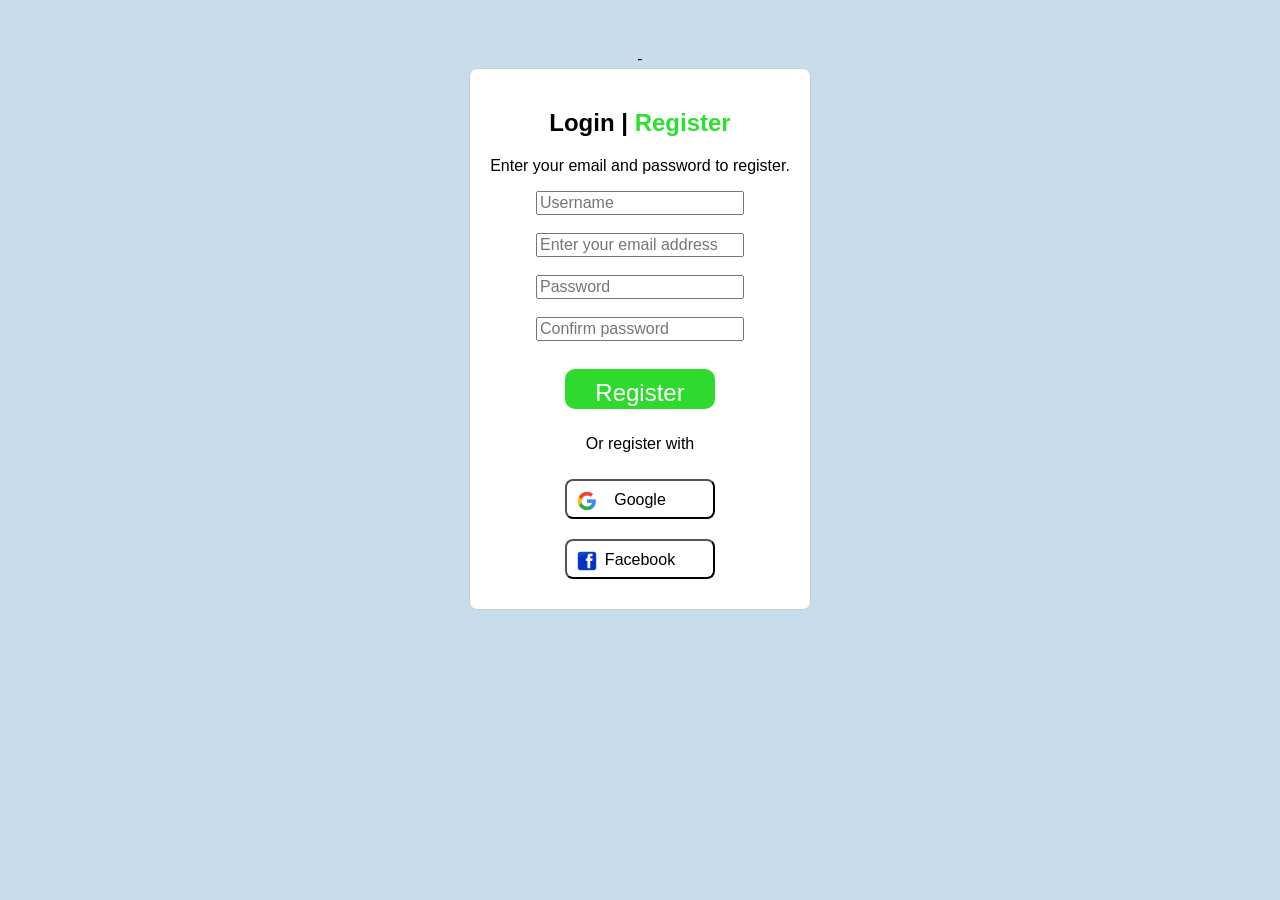
<file: index.html>
-<!DOCTYPE html>
<html lang="en">
<head>
    <meta charset="UTF-8">
    <meta name="viewport" content="width=device-width, initial-scale=1.0">
    <title>Registration</title>
    <link rel="stylesheet" href="css/normalize.css">
    <link rel="stylesheet" href="css/style.css">
</head>
<body>
    <div class="box">
    <h2> Login  | <span style="color:rgb(46, 224, 46)">Register</span></h2>
    <p>Enter your email and password to register.</p>
    <form>
        <input type="text" placeholder="Username" required><br><br>
        <input type="email" placeholder="Enter your email address" required><br><br>
    <input type="password" placeholder="Password" required>
      <br><br>
            <input type="password" placeholder="Confirm password" required><br><br>
        <button id="bigButton">Register</button>
    </form>
    <p>Or register with</p>
    <button><img src="img/google.png" alt="Google brand logo on register with Google button" width="20" height="20">Google</button><br>
    <button><img src="img/facebook.png" alt="Facebook brand logo on register with Facebook button" width="20" height="20">Facebook</button>
    </div>
</body>
</html>
</file>
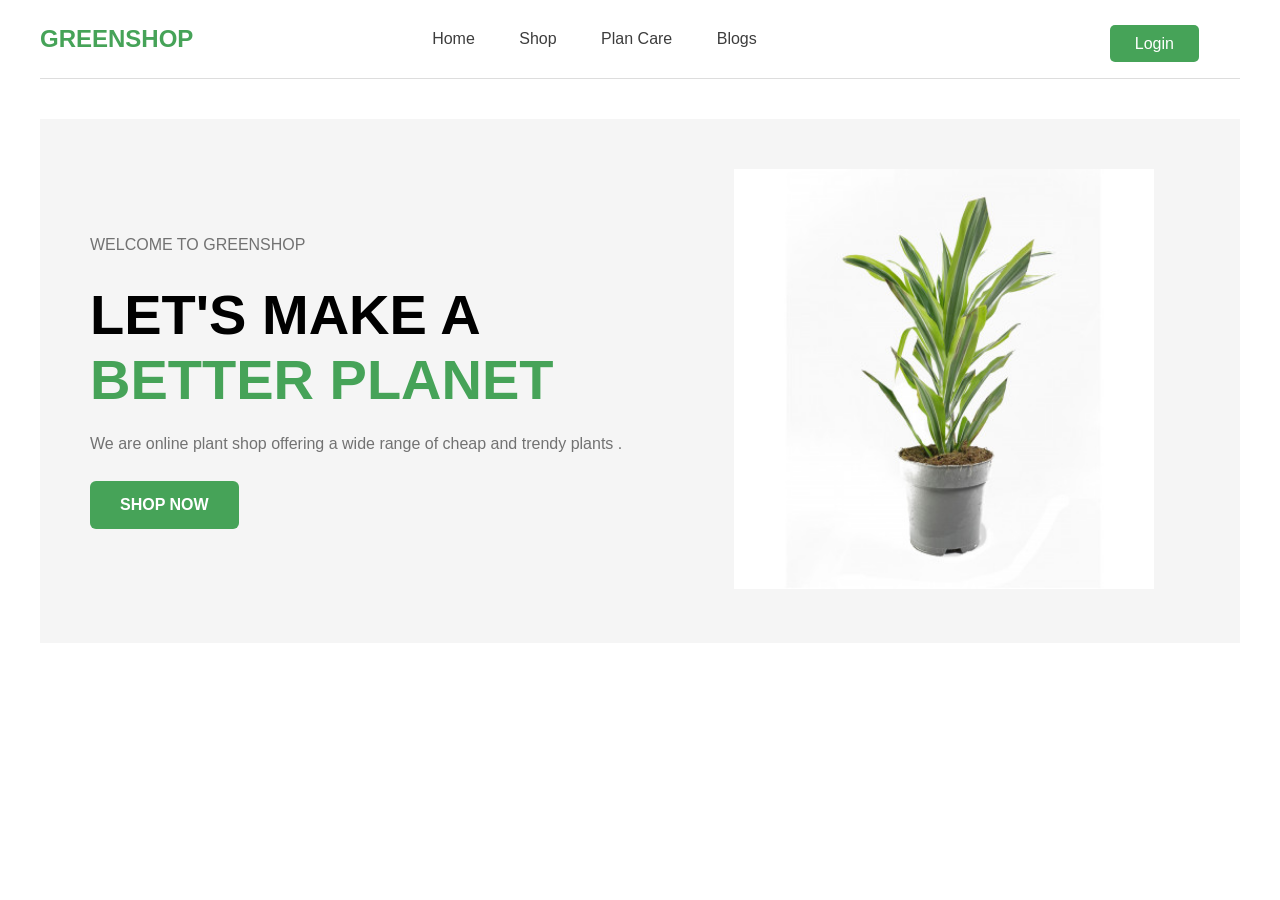
<file: index — копия.html>
<!DOCTYPE html>
<html lang="en">
<head>
    <meta charset="UTF-8">
    <meta name="viewport" content="width=device-width, initial-scale=1.0">
    <title>GreenShop</title>
    <link rel="stylesheet" href="css/normalize.css">
    <link rel="stylesheet" href="style.css">
</head>
<body>
    <div class ="container">
        <header class="header">
            <div class="logo">
                GREENSHOP
            </div>
            <nav class="menu">
                <a href="#">Home</a>
                <a href="#">Shop</a>
                <a href="#">Plan Care</a>
                <a href="#">Blogs</a>
                </nav>
                <div class="login">
                    <a href="registration.html">Login</a>
                </div>
        </header>
        <section class="hero">
            <div class="left">
                <p>WELCOME TO GREENSHOP</p>
                <h1>
                    LET'S MAKE A <span>BETTER PLANET</span>
                </h1>
                <p>We are online plant shop offering a wide range of cheap and trendy plants .</p>
                <a class="button"href="#">SHOP NOW</a>
            
            </div>
            <div class="right">
                <img src="img-6.jpg" alt="flower">

    </div>
    </section>
    </div>
    
</body>
</html>
</file>
<file: css/style.css>
body{
            background-color:rgb(199, 221, 235);
            font-family: Arial, sans-serif;
            text-align: center;
            margin-top:50px;
        }
        #bigButton{background-color:rgb(46, 218, 46);
            color:white;
            width:150px;
            height:40px;
            font-size:24px;
            border:none;
            border-radius:10px}
            button{background-color:white;
                color:black;
                padding: 10px 15px;
                width:150px;
                height:40px;
                margin: 10px auto;
                border-radius: 8px;
                cursor: pointer;
                position: relative;
        }
        button img{
            position: absolute;
            left: 10px;
            top: 10px;}
        
                
                .box{
                    background-color:white;
                    border: 1px solid #ccc;
                    border-radius: 8px;
                    text-align: center;
                    padding: 20px;
                    width:300px;
                    margin: 0 auto
                }
</file>
<file: style.css>
*{
    margin:0;
    padding:0;
    box-sizing:border-box;
}

body{
    font-family:Arial,sans-serif;
}

.container{
    width:1200px;
    margin:0 auto;}

.header{
    padding:25px 0;
    border-bottom:1px solid #ddd;
}

.logo,
.menu,
.login{
    display:inline-block;
    vertical-align:middle;
}

.logo{
    width:200px;
    color:#46A358;
    font-weight:bold;
    font-size:24px;
}

.menu{
    width:700px;
    text-align:center;
}

.menu a{
    text-decoration:none;
    color:#3D3D3D;
    margin:0 20px;
}

.login{
    display:inline-block;
    vertical-align:middle;
    padding-top:10px;
    width:250px;
    text-align:right;
}

.login a{
    text-decoration:none;
    background:#46A358;
    color:white;
    padding:10px 25px;
    border-radius:5px;
}

.hero{
    margin-top:40px;
    background:#F5F5F5;
    padding:50px;
}

.left,
.right{
    display:inline-block;
    vertical-align:middle;
}

.left{
    width:560px;
}

.right{
    width:500px;
    text-align:right;
}

.left h1{
    font-size:56px;
    margin:20px 0;
}

.left span{
    color:#46A358;
}

.left p{
    color:#727272;
    margin-bottom:25px;
    line-height:24px;
}

.button{
    display:inline-block;
    background:#46A358;
    color:white;
    text-decoration:none;
    padding:15px 30px;
    border-radius:6px;
    font-weight:bold;
}

.right img{
    width:420px;
}
</file>
